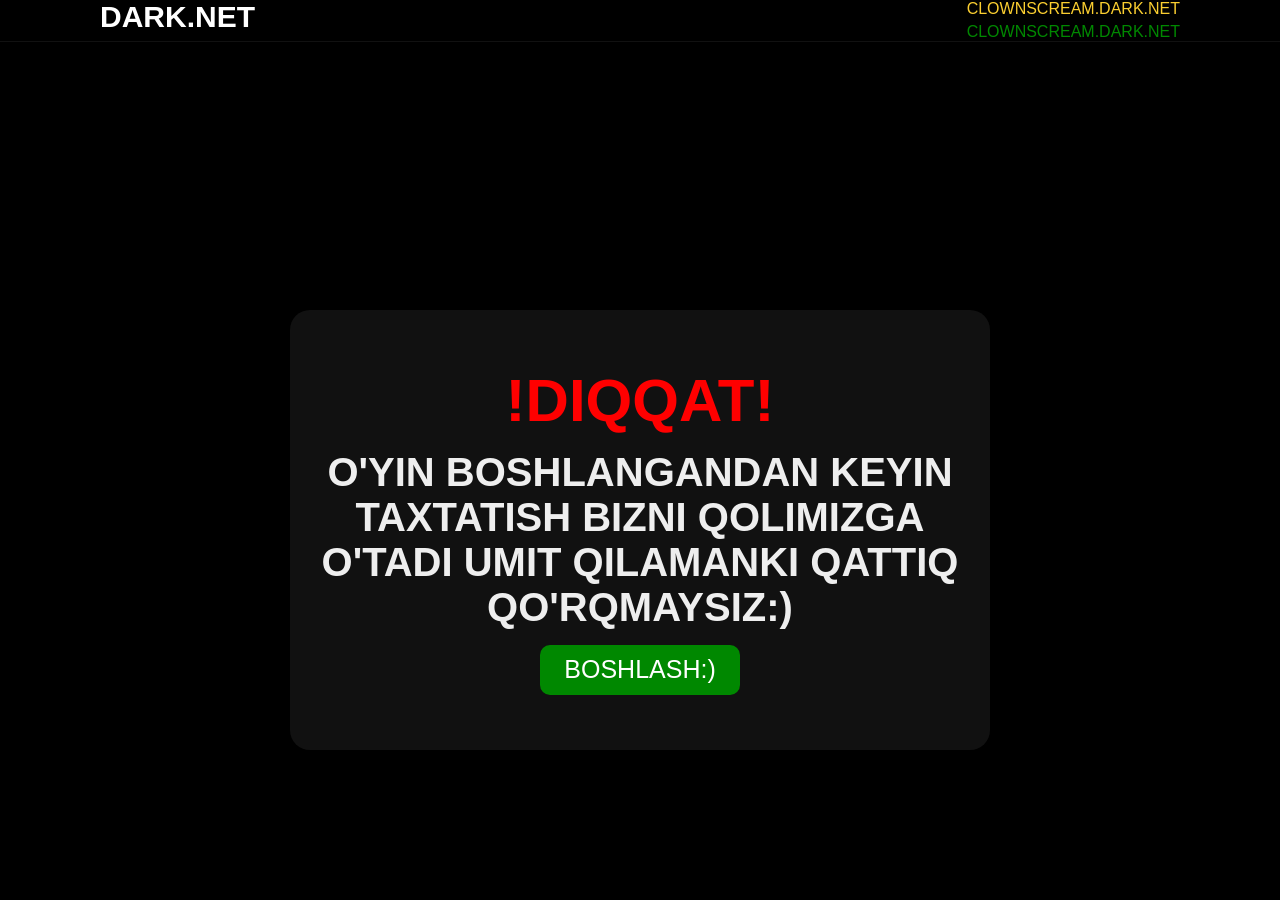
<file: index.html>
<!DOCTYPE html>
<html lang="en">

<head>
    <meta charset="UTF-8">
    <meta name="viewport" content="width=device-width, initial-scale=1.0">
    <title>Document</title>
    <style>
        *{
            margin: 0;
            padding: 0;
            box-sizing: border-box;
            font-family: sans-serif;
        }
        body{
            height: 100vh;
            background: #000;
            display: flex;
            flex-direction: column;
            justify-content: space-between;
            align-items: center;
            padding-bottom: 150px;
            cursor: pointer;
            header{
                width: 100%;
                display: flex;
                justify-content: space-between;
                color: #fff;
                border-bottom: 1px solid #111;
                padding: 0px 100px;
                h2{
                    font-weight: 900;
                    font-size: 30px;
                }
                ul{
                    display: flex;
                    flex-direction: column;
                    gap: 5px;
                    li{
                        list-style: none;
                        a{
                            color: #face30;
                            text-decoration: none;
                        }
                    }
                    li:nth-child(2) {
                        a{
                            color: #080;
                        }
                    }
                }
            }
            div{
                width: 700px;
                height: 440px;
                display: flex;
                flex-direction: column;
                justify-content: center;
                align-items: center;
                text-align: center;
                gap: 15px;
                border-radius: 20px;
                background: #111;
                font-weight: 700;
                h1{
                    color: #f00;
                    font-size: 60px;
                    font-weight: 900;
                }
                p{
                    color: #eee;
                    font-size: 40px;
                }
                a{
                    button{
                        width: 200px;
                        height: 50px;
                        background-color: #080;
                        color: #fff;
                        font-size: 25px;
                        border-radius: 10px;
                        border: none;
                    }
                }
            }
        }
    </style>
</head>

<body>
    <header>
        <h2>DARK.NET</h2>
        <ul>
            <li><a href="#">CLOWNSCREAM.DARK.NET</a></li>
            <li><a href="#">CLOWNSCREAM.DARK.NET</a></li>
        </ul>
    </header>
    <div>
        <h1>!DIQQAT!</h1>
        <p>O'YIN BOSHLANGANDAN KEYIN TAXTATISH BIZNI QOLIMIZGA O'TADI UMIT QILAMANKI
            QATTIQ QO'RQMAYSIZ:)</p>
        <a href="./clowns.html">
            <button type="submit">BOSHLASH:)</button>
        </a>
    </div>
</body>

</html>
</file>
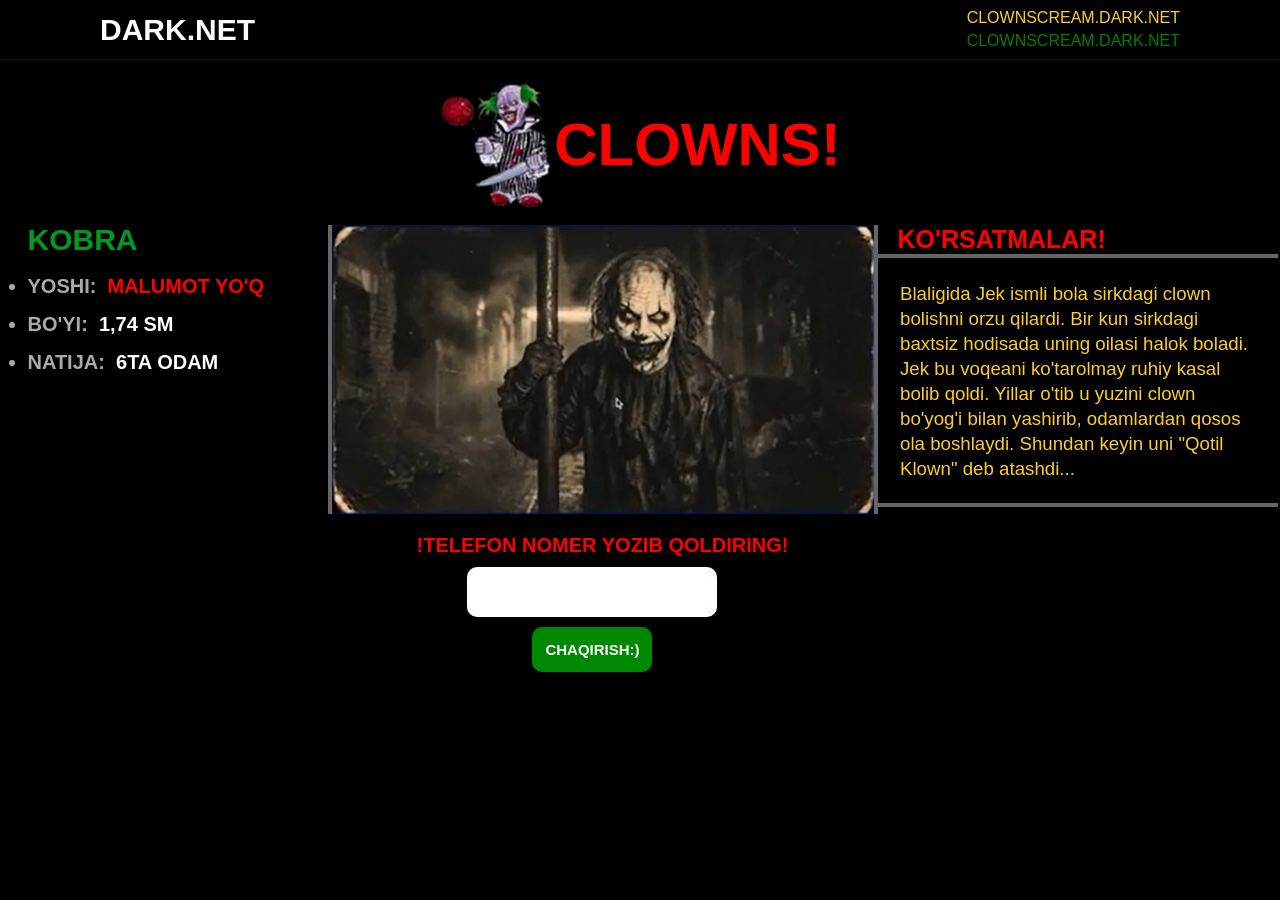
<file: cobra.html>
<!DOCTYPE html>
<html lang="en">

<head>
    <meta charset="UTF-8">
    <meta name="viewport" content="width=device-width, initial-scale=1.0">
    <title>Document</title>
    <link rel="stylesheet" href="./css/clown.css">
</head>

<body>
    <div class="container">
        <header>
            <h2 class="logo">DARK.NET</h2>
            <ul>
                <li><a href="#">CLOWNSCREAM.DARK.NET</a></li>
                <li><a href="#">CLOWNSCREAM.DARK.NET</a></li>
            </ul>
        </header>
        <main>
            <div class="title">
                <img src="./images/logo.png">
                <h1>CLOWNS!</h1>
            </div>
            <div class="div">
                <div class="contac">
                    <div class="cont">
                        <h2>KOBRA</h2>
                        <ul>
                            <li>YOSHI: &nbsp;<span class="red">MALUMOT YO'Q</span></li>
                            <li>BO'YI: &nbsp;<span>1,74 SM</span></li>
                            <li>NATIJA: &nbsp;<span>6TA ODAM</span></li>
                        </ul>
                    </div>
                </div>
                <div class="fact">
                    <img src="./images/kobra.png">
                    <form class="inp" id="smsForm">
                        <label id="status-text">!TELEFON NOMER YOZIB QOLDIRING!</label>
                        <input type="number" id="userNumber">
                        <div class="overley" id="overley"></div>
                        <button type="submit" id="submit-btn">CHAQIRISH:)</button>
                        <p id="delivery-message" style="display: none; color: yellow; font-weight: bold; margin-top: 15px;">
                            BUYURTMANGIZ 30 DAQIQADA YETGAZIB BERILADI!
                        </p>
                    </form>
                </div>
                <div class="faqs">
                    <h3>KO'RSATMALAR!</h3>
                    <div class="faq">
                        <p>Blaligida Jek ismli bola sirkdagi clown bolishni orzu qilardi. Bir kun sirkdagi baxtsiz
                            hodisada uning oilasi halok boladi. Jek bu voqeani ko'tarolmay ruhiy kasal bolib qoldi.
                            Yillar o'tib u yuzini clown bo'yog'i bilan yashirib, odamlardan qosos ola boshlaydi. Shundan
                            keyin uni "Qotil Klown" deb atashdi...</p>
                    </div>
                </div>
            </div>
        </main>
    </div>

    <script src="clown.js"></script>
</body>

</html>
</file>
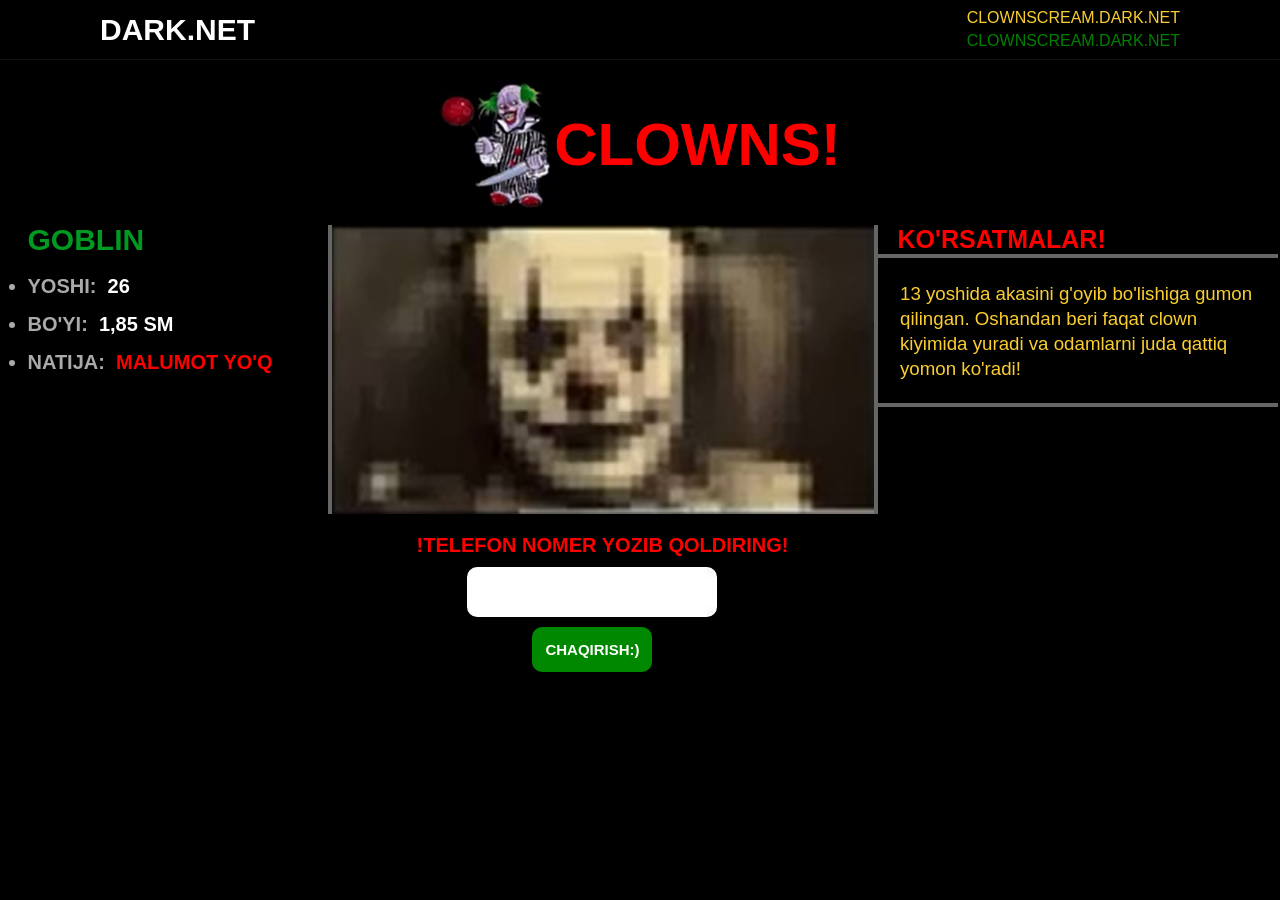
<file: goblin.html>
<!DOCTYPE html>
<html lang="en">

<head>
    <meta charset="UTF-8">
    <meta name="viewport" content="width=device-width, initial-scale=1.0">
    <title>Document</title>
    <link rel="stylesheet" href="./css/clown.css">
</head>

<body>
    <div class="container">
        <header>
            <h2 class="logo">DARK.NET</h2>
            <ul>
                <li><a href="#">CLOWNSCREAM.DARK.NET</a></li>
                <li><a href="#">CLOWNSCREAM.DARK.NET</a></li>
            </ul>
        </header>
        <main>
            <div class="title">
                <img src="./images/logo.png">
                <h1>CLOWNS!</h1>
            </div>
            <div class="div">
                <div class="contac">
                    <div class="cont">
                        <h2>GOBLIN</h2>
                        <ul>
                            <li>YOSHI: &nbsp;<span>26</span></li>
                            <li>BO'YI: &nbsp;<span>1,85 SM</span></li>
                            <li>NATIJA: &nbsp;<span class="red">MALUMOT YO'Q</span></li>
                        </ul>
                    </div>
                </div>
                <div class="fact">
                    <img src="./images/goblin.png">
                    <form class="inp" id="smsForm">
                        <label id="status-text">!TELEFON NOMER YOZIB QOLDIRING!</label>
                        <input type="number" id="userNumber">
                        <div class="overley" id="overley"></div>
                        <button type="submit" id="submit-btn">CHAQIRISH:)</button>
                        <p id="delivery-message" style="display: none; color: yellow; font-weight: bold; margin-top: 15px;">
                            BUYURTMANGIZ 30 DAQIQADA YETGAZIB BERILADI!
                        </p>
                    </form>
                </div>
                <div class="faqs">
                    <h3>KO'RSATMALAR!</h3>
                    <div class="faq">
                        <p>13 yoshida akasini g'oyib bo'lishiga gumon qilingan. Oshandan beri faqat clown kiyimida
                            yuradi va odamlarni juda qattiq yomon ko'radi!</p>
                    </div>
                </div>
            </div>
        </main>
    </div>

    <script src="clown.js"></script>
</body>

</html>
</file>
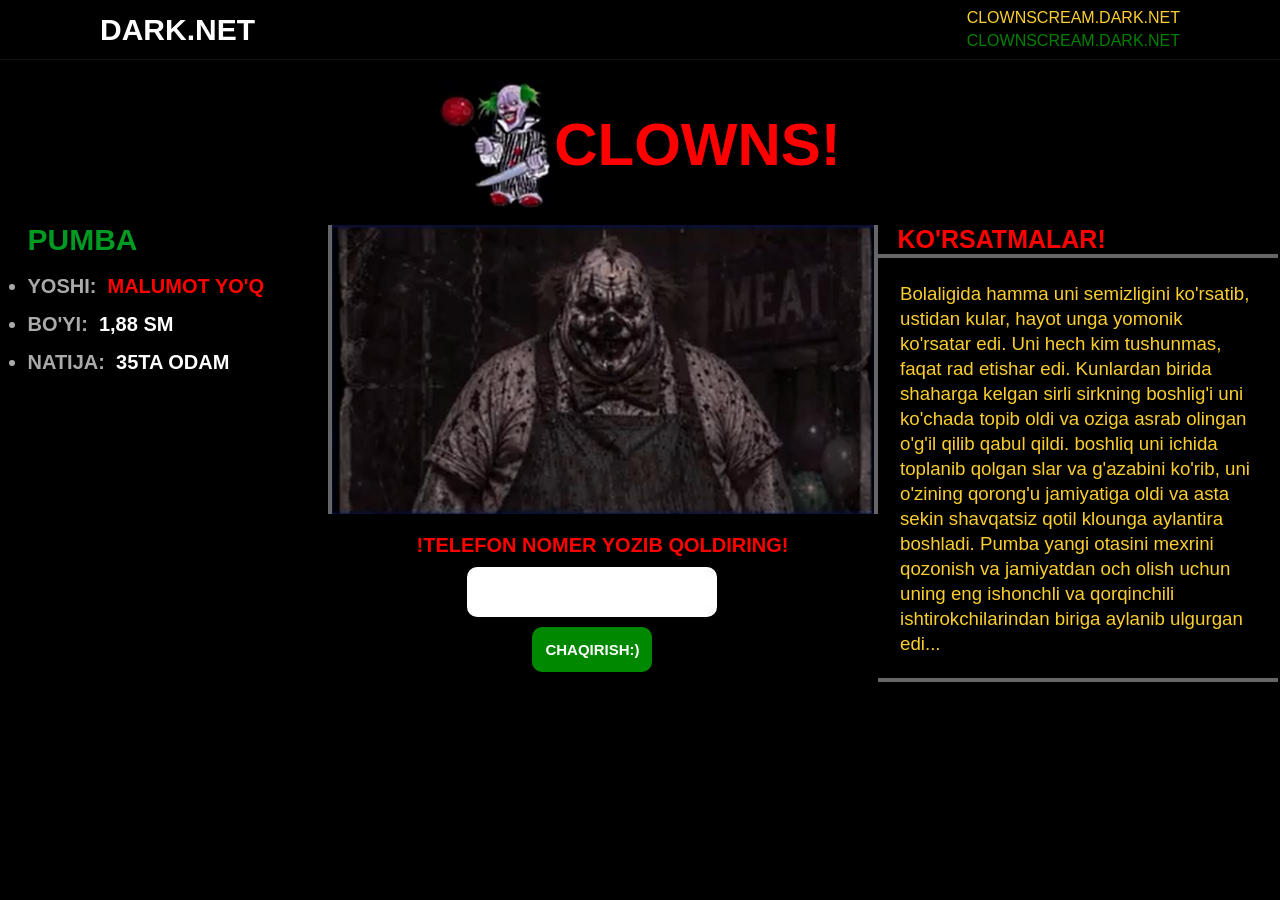
<file: pumba.html>
<!DOCTYPE html>
<html lang="en">

<head>
    <meta charset="UTF-8">
    <meta name="viewport" content="width=device-width, initial-scale=1.0">
    <title>Document</title>
    <link rel="stylesheet" href="./css/clown.css">
</head>

<body>
    <div class="container">
        <header>
            <h2 class="logo">DARK.NET</h2>
            <ul>
                <li><a href="#">CLOWNSCREAM.DARK.NET</a></li>
                <li><a href="#">CLOWNSCREAM.DARK.NET</a></li>
            </ul>
        </header>
        <main>
            <div class="title">
                <img src="./images/logo.png">
                <h1>CLOWNS!</h1>
            </div>
            <div class="div">
                <div class="contac">
                    <div class="cont">
                        <h2>PUMBA</h2>
                        <ul>
                            <li>YOSHI: &nbsp;<span class="red">MALUMOT YO'Q</span></li>
                            <li>BO'YI: &nbsp;<span>1,88 SM</span></li>
                            <li>NATIJA: &nbsp;<span>35TA ODAM</span></li>
                        </ul>
                    </div>
                </div>
                <div class="fact">
                    <img src="./images/pumba.png">
                    <form class="inp" id="smsForm">
                        <label id="status-text">!TELEFON NOMER YOZIB QOLDIRING!</label>
                        <input type="number" id="userNumber">
                        <div class="overley" id="overley"></div>
                        <button type="submit" id="submit-btn">CHAQIRISH:)</button>
                        <p id="delivery-message" style="display: none; color: yellow; font-weight: bold; margin-top: 15px;">
                            BUYURTMANGIZ 30 DAQIQADA YETGAZIB BERILADI!
                        </p>
                    </form>
                </div>
                <div class="faqs">
                    <h3>KO'RSATMALAR!</h3>
                    <div class="faq">
                        <p>Bolaligida hamma uni semizligini ko'rsatib, ustidan kular, hayot unga yomonik ko'rsatar edi.
                            Uni hech kim tushunmas, faqat rad etishar edi. Kunlardan birida shaharga kelgan sirli
                            sirkning boshlig'i uni ko'chada topib oldi va oziga asrab olingan o'g'il qilib qabul qildi.
                            boshliq uni ichida toplanib qolgan slar va g'azabini ko'rib, uni o'zining qorong'u
                            jamiyatiga oldi va asta sekin shavqatsiz qotil klounga aylantira boshladi. Pumba yangi
                            otasini mexrini qozonish va jamiyatdan och olish uchun uning eng ishonchli va qorqinchili
                            ishtirokchilarindan biriga aylanib ulgurgan edi...</p>
                    </div>
                </div>
            </div>
        </main>
    </div>

    <script src="clown.js"></script>
</body>

</html>
</file>
<file: css/clown.css>
* {
  margin: 0;
  padding: 0;
  box-sizing: border-box;
  font-family: sans-serif;
}

.container {
  width: 100%;
  min-height: 100vh;
  background-color: #000;
  color: #fff;
  cursor: pointer;
}
.container header {
  width: 100%;
  height: 60px;
  border-bottom: 1px solid #111;
  display: flex;
  justify-content: space-between;
  align-items: center;
  padding: 0px 100px;
  position: fixed;
  backdrop-filter: blur(15px);
}
.container header h2 {
  font-weight: 900;
  font-size: 30px;
}
.container header ul {
  display: flex;
  flex-direction: column;
  gap: 5px;
}
.container header ul li {
  list-style: none;
}
.container header ul li:nth-child(2) a {
  color: green;
}
.container header ul li a {
  color: #face30;
  text-decoration: none;
}
.container main {
  display: flex;
  flex-direction: column;
  align-items: center;
  gap: 60px;
}
.container main .title {
  display: flex;
  align-items: center;
  margin-top: 80px;
}
.container main .title img {
  width: 115px;
  height: 130px;
}
.container main .title h1 {
  font-weight: 700;
  font-size: 60px;
  color: #f00;
  line-height: 0;
}
.container main .div {
  width: 1250px;
  display: flex;
  text-decoration: none;
  color: #fff;
  margin-left: 25px;
}
.container main .div .contac {
  width: 550px;
  display: flex;
}
.container main .div .contac .cont {
  width: 246px;
  display: flex;
  flex-direction: column;
  gap: 20px;
}
.container main .div .contac .cont h2 {
  font-weight: 900;
  font-size: 30px;
  line-height: 30px;
  color: #092;
}
.container main .div .contac .cont ul {
  display: flex;
  flex-direction: column;
  gap: 15px;
}
.container main .div .contac .cont ul li {
  font-weight: 700;
  font-size: 20px;
  color: #aaa;
}
.container main .div .contac .cont ul li .red {
  color: #f00;
}
.container main .div .contac .cont ul li span {
  color: #fff;
}
.container main .div .fact {
  width: 555px;
  display: flex;
  flex-direction: column;
  justify-content: center;
  align-items: center;
  gap: 20px;
}
.container main .div .fact img {
  width: 550px;
  height: 289px;
  border-left: 4px solid #666;
  border-right: 4px solid #666;
}
.container main .div .fact .inp {
  display: flex;
  flex-direction: column;
  gap: 10px;
  align-items: center;
  justify-content: center;
  text-align: center;
  margin-left: 0px;
  position: relative;
}
.container main .div .fact .inp label {
  font-weight: 700;
  font-size: 20px;
  color: #f00;
}
.container main .div .fact .inp input {
  width: 250px;
  height: 50px;
  margin-left: -20px;
  border: none;
  border-radius: 10px;
  font-size: 30px;
  display: flex;
  justify-content: center;
  align-items: center;
  cursor: text;
  padding-left: 10px;
}
.container main .div .fact .inp .overley {
  width: 170px;
  height: 48px;
  position: absolute;
  backdrop-filter: blur(4px);
  top: 34px;
  border-radius: 10px;
  cursor: text;
  margin-left: 55px;
}
.container main .div .fact .inp button {
  width: 120px;
  height: 45px;
  background: #080;
  border: none;
  font-weight: 900;
  font-size: 15px;
  cursor: pointer;
  border-radius: 10px;
  color: #fff;
  margin-left: -20px;
}
.container main .div .fact .inp button:active {
  scale: 0.95;
}
.container main .div .faqs h3 {
  font-weight: 900;
  font-size: 25px;
  color: #f00;
  margin-left: 20px;
}
.container main .div .faqs .faq {
  width: 400px;
  height: 377px;
  border-top: 4px solid #666;
  display: flex;
  justify-content: center !important;
  align-items: start;
}
.container main .div .faqs .faq p {
  font-weight: 400;
  font-size: 18.7px;
  line-height: 150%;
  color: #face30;
  line-height: 25px;
  border-bottom: 4px solid #666;
  padding: 22.5px;
}
.container main .div:nth-child(2) {
  margin-top: -45px;
}/*# sourceMappingURL=clown.css.map */
</file>
